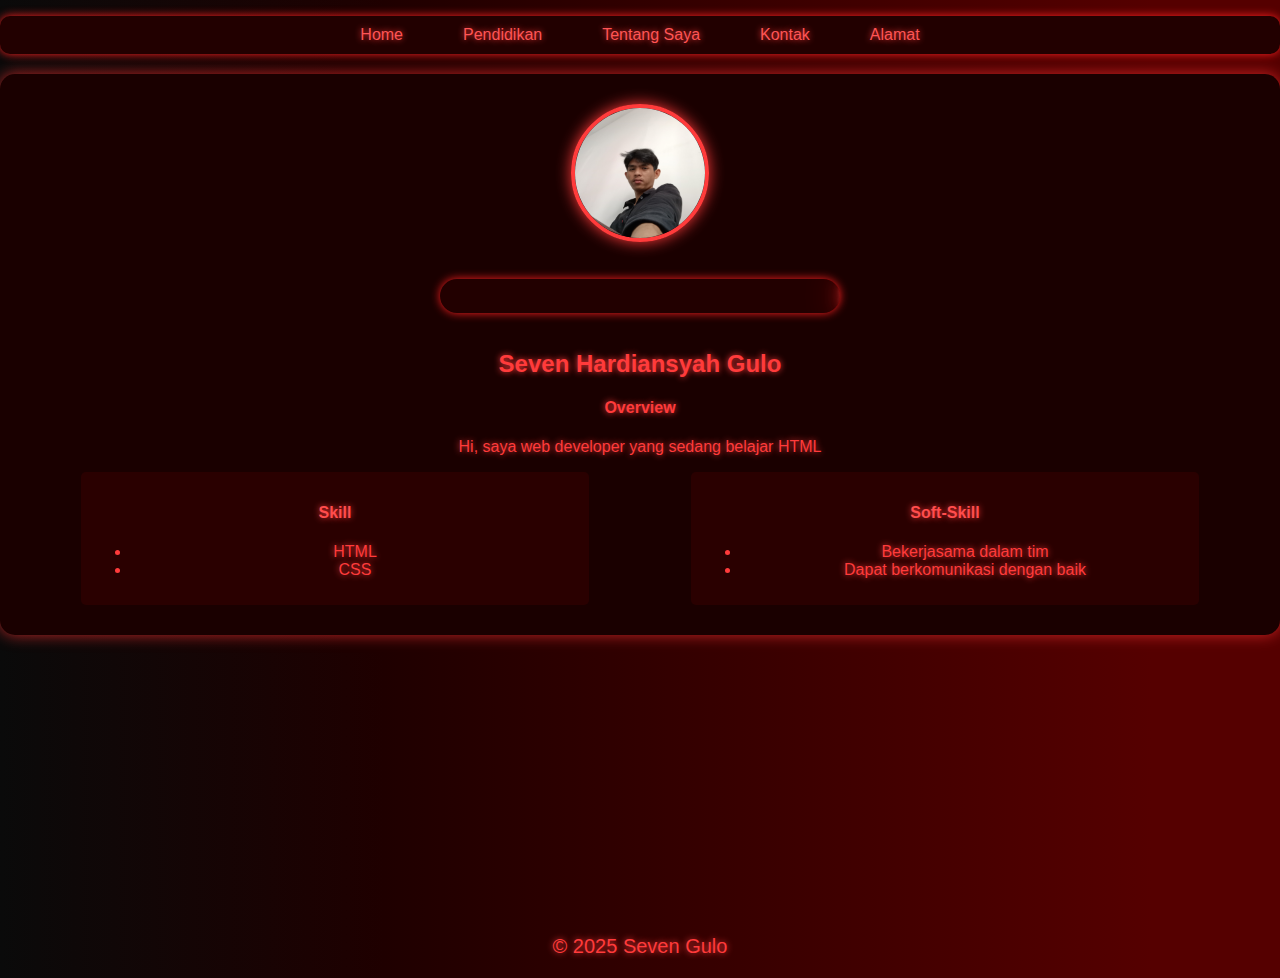
<file: index.html>
<!DOCTYPE html>
<html lang="en">
<head>
    <meta charset="UTF-8" />
    <meta name="viewport" content="width=device-width, initial-scale=1.0" />
    <title>Beranda</title>
   <style>
      body {
    font-family: "Segoe UI", Tahoma, Geneva, Verdana, sans-serif;
    background: linear-gradient(90deg, #0a0a0a 0%, #1f0000 30%, #550000 90%);
    margin: 0;
    padding: 0;
    color: #f0f0f0;
}

header {
    text-align: center;
    color: #ff3b3b; 
    margin-bottom: 20px;
    text-shadow: 0 0 8px #ff3b3b;
}

h2 {
    color: #ff3b3b;
    text-shadow: 0 0 6px #ff3b3b;
}
h3 {
    color: #ff3b3b;
    text-shadow: 0 0 6px #ff3b3b;
}

p {
    color: #ff3b3b;
    text-shadow: 0 0 6px #ff3b3b;
}

h4 {
    color: #ff3b3b;
    text-shadow: 0 0 6px #ff3b3b;
}

ul {
    color: #ff3b3b;
    text-shadow: 0 0 6px #ff3b3b;
}

nav ul {
    list-style-type: none;
    padding: 0;
    display: flex;
    justify-content: center;
    background-color: #220000; 
    border-radius: 10px;
    box-shadow: 0 0 10px #ff1f1f;
}

nav ul li {
    margin: 0 15px;
}

nav ul li a {
    color: #ff5555; 
    text-decoration: none;
    padding: 10px 15px;
    display: block;
    transition: background-color 0.3s, color 0.3s;
}

nav ul li a:hover {
    background-color: #ff1f1f; 
    color: #fff;
    border-radius: 5px;
    box-shadow: 0 0 8px #ff1f1f;
}

.section {
    background-color: #1a0000; 
    border-radius: 15px;
    padding: 30px;
    box-shadow: 0 0 15px rgba(255, 50, 50, 0.7);
    text-align: center;
    margin-bottom: 30px;
    transition: transform 0.3s, box-shadow 0.3s;
    color: #f0d6d6;
}

.section:hover {
    transform: scale(1.03);
    box-shadow: 0 0 30px #ff3b3b;
}

.profile-pic {
    width: 130px;
    height: 130px;
    object-fit: cover;
    border-radius: 50%;
    margin-bottom: 50px;
    border: 4px solid #ff3b3b;
    box-shadow: 0 0 15px #ff3b3b;
}

.skills-experience {
    display: flex;
    justify-content: space-around;
    margin-top: 15px;
}

.skills, .experience {
    width: 40%;
    background-color: #2a0000;
    padding: 10px;
    border-radius: 5px;
    color: #f0c0c0;
}

.skills h4, .experience h4 {
    color: #ff4d4d;
}

footer {
    text-align:center;
    margin-top: 300px;
    color: #ff3b3b;
    font-size: 20px;
    text-shadow: 0 0 10px #ff3b3b;
}

/* Animasi untuk teks menyala-nyala */
@keyframes blink {
    0% { color: red; }
    25% { color: blue; }
    50% { color: green; }
    75% { color: yellow; }
    100% { color: red; }
}

.blinking-text {
    animation: blink 1s infinite;
}
/* Container untuk teks berjalan: sembunyikan overflow dan beri lebar tetap */
.glowing-marquee-container {
  width: 400px; /* sesuaikan lebar container teks */
   position: relative;
    text-align: center; /* Mengatur teks untuk di tengah */
    top: 100%; /* Mengatur teks di tengah vertikal */
    left: 50%; /* Mengatur teks di tengah horizontal */
    transform: translate(-50%, -50%); /* Menyesuaikan posisi teks ke tengah */
  overflow: hidden;
  border-radius: 100px;
  background-color: #220000;
  box-shadow: 0 0 10px #ff1f1f;
}

/* Teks yang bergerak horizontal dengan animasi marquee dan glowing */
.glowing-marquee-text {
  display: inline-block;
  white-space: nowrap;
  padding-left: 100%; /* mulai dari luar kanan */
  animation:
    marquee 10s linear infinite,
    glowColor 4s ease-in-out infinite;
  font-weight: 700;
  font-size: 30px;
  color: #ff3b3b;
  text-shadow:
    0 0 5px #ff3b3b,
    0 0 10px #ff3b3b,
    0 0 20px #ff3b3b,
    0 0 40px #ff1f1f;
}

/* Animasi marquee untuk geser teks dari 0% ke -100% */
@keyframes marquee {
  0% {
    transform: translateX(0%);
  }
  100% {
    transform: translateX(-100%);
  }
}

/* Animasi warna dan bayangan teks untuk efek glowing */
@keyframes glowColor {
  0%, 100% {
    color: #ff3b3b;
    text-shadow:
      0 0 5px #ff3b3b,
      0 0 10px #ff3b3b,
      0 0 20px #ff3b3b,
      0 0 40px #ff1f1f;
  }
  50% {
    color: #ff9b3b;
    text-shadow:
      0 0 8px #ff9b3b,
      0 0 16px #ff9b3b,
      0 0 30px #ff7f1f,
      0 0 50px #ff7f1f;
  }
}


    </style>
</head>
<body>
    <header>
        
        <nav>
            <ul>
            <li><a href="index.html"class="blinking-text">Home</a></li>
              <li><a href="pendidikan.html"class="blinking-text" >Pendidikan</a>
            <li><a href="tentang.html"class="blinking-text">Tentang Saya</a></li>
            <li><a href="kontak.html"class="blinking-text"> Kontak</a></li>
            <li><a Alamat href="alamat.html"class="blinking-text" >Alamat</a></li>
            </ul>
        </nav>
    </header>
    


    <section class="section profile-card">
        <img src="WhatsApp Image 2025-04-28 at 20.33.49_c353b3b0.jpg" alt="Foto Profil" class="profile-pic" />
        <div class="glowing-marquee-container">
  <div class="glowing-marquee-text">
    SELAMAT DATANG DI BIODATA SAYA
  </div>
</div>
        <h2 class="blinking-text">Seven Hardiansyah Gulo</h2>
        <h4>Overview</h4>
        <p>Hi, saya web developer yang sedang belajar HTML</p>
        <div class="skills-experience">
            <div class="skills">
                <h4>Skill</h4>
                <ul>
                    <li>HTML</li>
                    <li>CSS </li>
                </ul>
            </div>
            <div class="experience">
                <h4>Soft-Skill</h4>
                <ul>
                    <li>  Bekerjasama dalam tim</li>
                    <li>Dapat berkomunikasi dengan baik</li>
                    
                </ul>
            </div>
        </div>
    </section>

    <footer>
        <p>&copy; 2025 Seven Gulo</p>
    </footer>
</body>
</html>
</file>
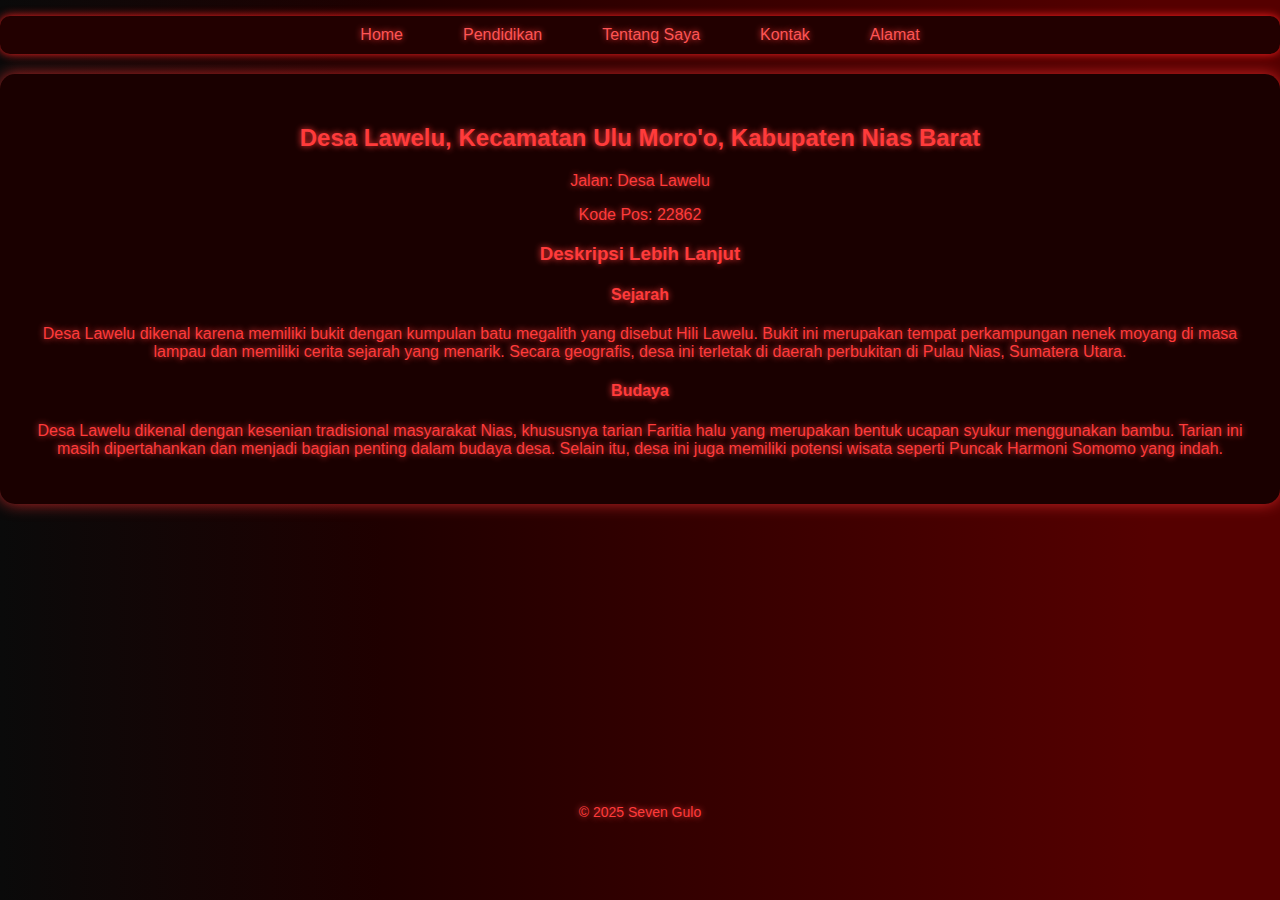
<file: alamat.html>
<!DOCTYPE html>
<html lang="en">
  <head>
    <meta charset="UTF-8" />
    <meta name="viewport" content="width=device-width, initial-scale=1.0" />
    <title>Alamat</title>
    <style>
      body {
    font-family: "Segoe UI", Tahoma, Geneva, Verdana, sans-serif;
    background: linear-gradient(90deg, #0a0a0a 0%, #1f0000 30%, #550000 90%);
    margin: 0;
    padding: 0;
    color: #f0f0f0;
}

header {
    text-align: center;
    color: #ff3b3b; 
    margin-bottom: 20px;
    text-shadow: 0 0 8px #ff3b3b;
}

h2 {
    color: #ff3b3b;
    text-shadow: 0 0 6px #ff3b3b;
}
h3 {
    color: #ff3b3b;
    text-shadow: 0 0 6px #ff3b3b;
}

p {
    color: #ff3b3b;
    text-shadow: 0 0 6px #ff3b3b;
}

h4 {
    color: #ff3b3b;
    text-shadow: 0 0 6px #ff3b3b;
}

ul {
    color: #ff3b3b;
    text-shadow: 0 0 6px #ff3b3b;
}

nav ul {
    list-style-type: none;
    padding: 0;
    display: flex;
    justify-content: center;
    background-color: #220000; 
    border-radius: 10px;
    box-shadow: 0 0 10px #ff1f1f;
}

nav ul li {
    margin: 0 15px;
}

nav ul li a {
    color: #ff5555; 
    text-decoration: none;
    padding: 10px 15px;
    display: block;
    transition: background-color 0.3s, color 0.3s;
}

nav ul li a:hover {
    background-color: #ff1f1f; 
    color: #fff;
    border-radius: 5px;
    box-shadow: 0 0 8px #ff1f1f;
}

.section {
    background-color: #1a0000; 
    border-radius: 15px;
    padding: 30px;
    box-shadow: 0 0 15px rgba(255, 50, 50, 0.7);
    text-align: center;
    margin-bottom: 30px;
    transition: transform 0.3s, box-shadow 0.3s;
    color: #f0d6d6;
}

.section:hover {
    transform: scale(1.03);
    box-shadow: 0 0 30px #ff3b3b;
}

.profile-pic {
    width: 130px;
    height: 130px;
    object-fit: cover;
    border-radius: 50%;
    margin-bottom: 50px;
    border: 4px solid #ff3b3b;
    box-shadow: 0 0 15px #ff3b3b;
}

.skills-experience {
    display: flex;
    justify-content: space-around;
    margin-top: 15px;
}

.skills, .experience {
    width: 40%;
    background-color: #2a0000;
    padding: 10px;
    border-radius: 5px;
    color: #f0c0c0;
}

.skills h4, .experience h4 {
    color: #ff4d4d;
}

footer {
    text-align: center;
    margin-top: 300px;
    color: #ff3b3b;
    font-size: 14px;
    text-shadow: 0 0 6px #ff3b3b;
}

/* Animasi untuk teks menyala-nyala */
@keyframes blink {
    0% { color: red; }
    25% { color: blue; }
    50% { color: green; }
    75% { color: yellow; }
    100% { color: red; }
}

.blinking-text {
    animation: blink 1s infinite;
}
/* Container untuk teks berjalan: sembunyikan overflow dan beri lebar tetap */
.glowing-marquee-container {
  width: 400px; /* sesuaikan lebar container teks */
   position: relative;
    text-align: center; /* Mengatur teks untuk di tengah */
    top: 100%; /* Mengatur teks di tengah vertikal */
    left: 50%; /* Mengatur teks di tengah horizontal */
    transform: translate(-50%, -50%); /* Menyesuaikan posisi teks ke tengah */
  overflow: hidden;
  border-radius: 100px;
  background-color: #220000;
  box-shadow: 0 0 10px #ff1f1f;
}

/* Teks yang bergerak horizontal dengan animasi marquee dan glowing */
.glowing-marquee-text {
  display: inline-block;
  white-space: nowrap;
  padding-left: 100%; /* mulai dari luar kanan */
  animation:
    marquee 10s linear infinite,
    glowColor 4s ease-in-out infinite;
  font-weight: 700;
  font-size: 30px;
  color: #ff3b3b;
  text-shadow:
    0 0 5px #ff3b3b,
    0 0 10px #ff3b3b,
    0 0 20px #ff3b3b,
    0 0 40px #ff1f1f;
}

/* Animasi marquee untuk geser teks dari 0% ke -100% */
@keyframes marquee {
  0% {
    transform: translateX(0%);
  }
  100% {
    transform: translateX(-100%);
  }
}

/* Animasi warna dan bayangan teks untuk efek glowing */
@keyframes glowColor {
  0%, 100% {
    color: #ff3b3b;
    text-shadow:
      0 0 5px #ff3b3b,
      0 0 10px #ff3b3b,
      0 0 20px #ff3b3b,
      0 0 40px #ff1f1f;
  }
  50% {
    color: #ff9b3b;
    text-shadow:
      0 0 8px #ff9b3b,
      0 0 16px #ff9b3b,
      0 0 30px #ff7f1f,
      0 0 50px #ff7f1f;
  }
}


    </style>
  </head>
  <body>
    <header>
   
      <nav>
        <ul>
       <li><a href="index.html"class="blinking-text">Home</a></li>
       <li><a href="pendidikan.html"class="blinking-text" >Pendidikan</a>
       <li><a href="tentang.html"class="blinking-text">Tentang Saya</a></li>
       <li><a href="kontak.html"class="blinking-text"> Kontak</a></li>
       <li><a Alamat href="alamat.html"class="blinking-text" >Alamat</a></li>
            
        </ul>
      </nav>
    </header>

             
    </header>
    <section class="section">
         <h2><i class="fas fa-map-marker-alt"></i> Desa Lawelu, Kecamatan Ulu Moro'o, Kabupaten Nias Barat</h2>
        <p class="job-title"><i class="fas fa-road"></i> Jalan: Desa Lawelu</p>
        <p class="description"><i class="fas fa-post-office"></i> Kode Pos: 22862</p>

        <h3>Deskripsi Lebih Lanjut</h3>
        <h4>Sejarah</h4>
        <p>Desa Lawelu dikenal karena memiliki bukit dengan kumpulan batu megalith yang disebut Hili Lawelu. Bukit ini merupakan tempat perkampungan nenek moyang di masa lampau dan memiliki cerita sejarah yang menarik. Secara geografis, desa ini terletak di daerah perbukitan di Pulau Nias, Sumatera Utara. </p>
        <h4>Budaya</h4>
        <p>Desa Lawelu dikenal dengan kesenian tradisional masyarakat Nias, khususnya tarian Faritia halu yang merupakan bentuk ucapan syukur menggunakan bambu. Tarian ini masih dipertahankan dan menjadi bagian penting dalam budaya desa. Selain itu, desa ini juga memiliki potensi wisata seperti Puncak Harmoni Somomo yang indah. </p>
        
       
    </section>

    <footer>
      <p>&copy; 2025 Seven Gulo</p>
    </footer>
  </body>
</html>
</file>
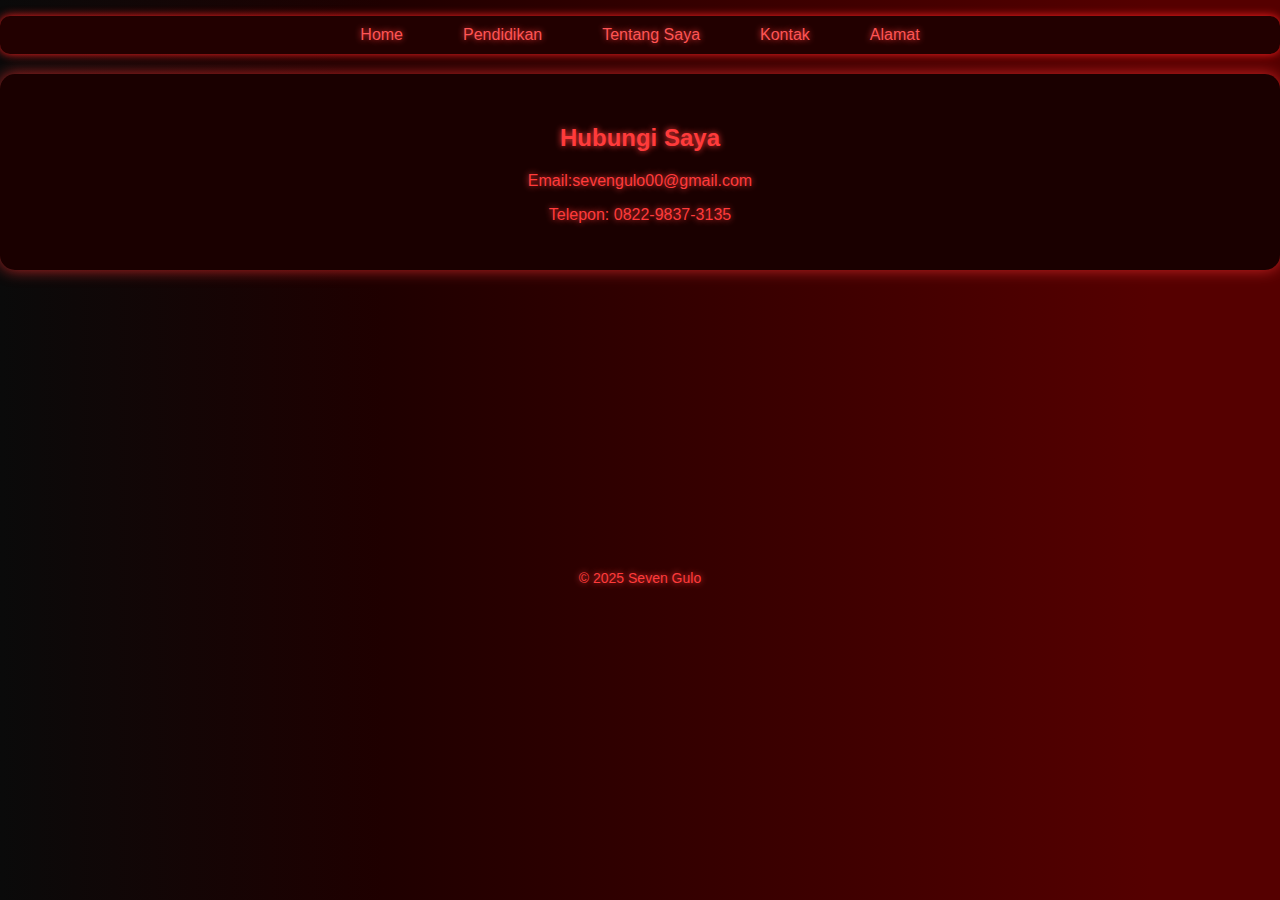
<file: kontak.html>
<!DOCTYPE html>
<html lang="en">
  <head>
    <meta charset="UTF-8" />
    <meta name="viewport" content="width=device-width, initial-scale=1.0" />
    <title>Kontak</title>
    <style>
      body {
    font-family: "Segoe UI", Tahoma, Geneva, Verdana, sans-serif;
    background: linear-gradient(90deg, #0a0a0a 0%, #1f0000 30%, #550000 90%);
    margin: 0;
    padding: 0;
    color: #f0f0f0;
}

header {
    text-align: center;
    color: #ff3b3b; 
    margin-bottom: 20px;
    text-shadow: 0 0 8px #ff3b3b;
}

h2 {
    color: #ff3b3b;
    text-shadow: 0 0 6px #ff3b3b;
}
h3 {
    color: #ff3b3b;
    text-shadow: 0 0 6px #ff3b3b;
}

p {
    color: #ff3b3b;
    text-shadow: 0 0 6px #ff3b3b;
}

h4 {
    color: #ff3b3b;
    text-shadow: 0 0 6px #ff3b3b;
}

ul {
    color: #ff3b3b;
    text-shadow: 0 0 6px #ff3b3b;
}

nav ul {
    list-style-type: none;
    padding: 0;
    display: flex;
    justify-content: center;
    background-color: #220000; 
    border-radius: 10px;
    box-shadow: 0 0 10px #ff1f1f;
}

nav ul li {
    margin: 0 15px;
}

nav ul li a {
    color: #ff5555; 
    text-decoration: none;
    padding: 10px 15px;
    display: block;
    transition: background-color 0.3s, color 0.3s;
}

nav ul li a:hover {
    background-color: #ff1f1f; 
    color: #fff;
    border-radius: 5px;
    box-shadow: 0 0 8px #ff1f1f;
}

.section {
    background-color: #1a0000; 
    border-radius: 15px;
    padding: 30px;
    box-shadow: 0 0 15px rgba(255, 50, 50, 0.7);
    text-align: center;
    margin-bottom: 30px;
    transition: transform 0.3s, box-shadow 0.3s;
    color: #f0d6d6;
}

.section:hover {
    transform: scale(1.03);
    box-shadow: 0 0 30px #ff3b3b;
}

.profile-pic {
    width: 130px;
    height: 130px;
    object-fit: cover;
    border-radius: 50%;
    margin-bottom: 50px;
    border: 4px solid #ff3b3b;
    box-shadow: 0 0 15px #ff3b3b;
}

.skills-experience {
    display: flex;
    justify-content: space-around;
    margin-top: 15px;
}

.skills, .experience {
    width: 40%;
    background-color: #2a0000;
    padding: 10px;
    border-radius: 5px;
    color: #f0c0c0;
}

.skills h4, .experience h4 {
    color: #ff4d4d;
}

footer {
    text-align: center;
    margin-top: 300px;
    color: #ff3b3b;
    font-size: 14px;
    text-shadow: 0 0 6px #ff3b3b;
}

/* Animasi untuk teks menyala-nyala */
@keyframes blink {
    0% { color: red; }
    25% { color: blue; }
    50% { color: green; }
    75% { color: yellow; }
    100% { color: red; }
}

.blinking-text {
    animation: blink 1s infinite;
}
/* Container untuk teks berjalan: sembunyikan overflow dan beri lebar tetap */
.glowing-marquee-container {
  width: 400px; /* sesuaikan lebar container teks */
   position: relative;
    text-align: center; /* Mengatur teks untuk di tengah */
    top: 100%; /* Mengatur teks di tengah vertikal */
    left: 50%; /* Mengatur teks di tengah horizontal */
    transform: translate(-50%, -50%); /* Menyesuaikan posisi teks ke tengah */
  overflow: hidden;
  border-radius: 100px;
  background-color: #220000;
  box-shadow: 0 0 10px #ff1f1f;
}

/* Teks yang bergerak horizontal dengan animasi marquee dan glowing */
.glowing-marquee-text {
  display: inline-block;
  white-space: nowrap;
  padding-left: 100%; /* mulai dari luar kanan */
  animation:
    marquee 10s linear infinite,
    glowColor 4s ease-in-out infinite;
  font-weight: 700;
  font-size: 30px;
  color: #ff3b3b;
  text-shadow:
    0 0 5px #ff3b3b,
    0 0 10px #ff3b3b,
    0 0 20px #ff3b3b,
    0 0 40px #ff1f1f;
}

/* Animasi marquee untuk geser teks dari 0% ke -100% */
@keyframes marquee {
  0% {
    transform: translateX(0%);
  }
  100% {
    transform: translateX(-100%);
  }
}

/* Animasi warna dan bayangan teks untuk efek glowing */
@keyframes glowColor {
  0%, 100% {
    color: #ff3b3b;
    text-shadow:
      0 0 5px #ff3b3b,
      0 0 10px #ff3b3b,
      0 0 20px #ff3b3b,
      0 0 40px #ff1f1f;
  }
  50% {
    color: #ff9b3b;
    text-shadow:
      0 0 8px #ff9b3b,
      0 0 16px #ff9b3b,
      0 0 30px #ff7f1f,
      0 0 50px #ff7f1f;
  }
}


    </style>
  </head>
  <body>
    <header>
      
      <nav>
        <ul>
          <li><a href="index.html"class="blinking-text">Home</a></li>
          <li><a href="pendidikan.html"class="blinking-text" >Pendidikan</a>
            <li><a href="tentang.html"class="blinking-text">Tentang Saya</a></li>
            <li><a href="kontak.html"class="blinking-text"> Kontak</a></li>
            <li><a Alamat href="alamat.html"class="blinking-text" >Alamat</a></li>
        </ul>
      </nav>
    </header>

    <section class="section">
      <h2>Hubungi Saya</h2>
      <p>Email:sevengulo00@gmail.com</p>
      <p>Telepon: 0822-9837-3135</p>
      <div class="social-links">
        <a href="https://wa.me/qr/ERMFRYUCYBPTI1" target="_blank"><i class="fab fa-whatsapp"></i></a>
        <a href="https://www.facebook.com/profile.php?id=100073068326125" target="_blank"><i class="fab fa-facebook-f"></i></a>
      </div>
    </section>

    <footer>
      <p>&copy; 2025 Seven Gulo</p>
    </footer>
  </body>
</html>
</file>
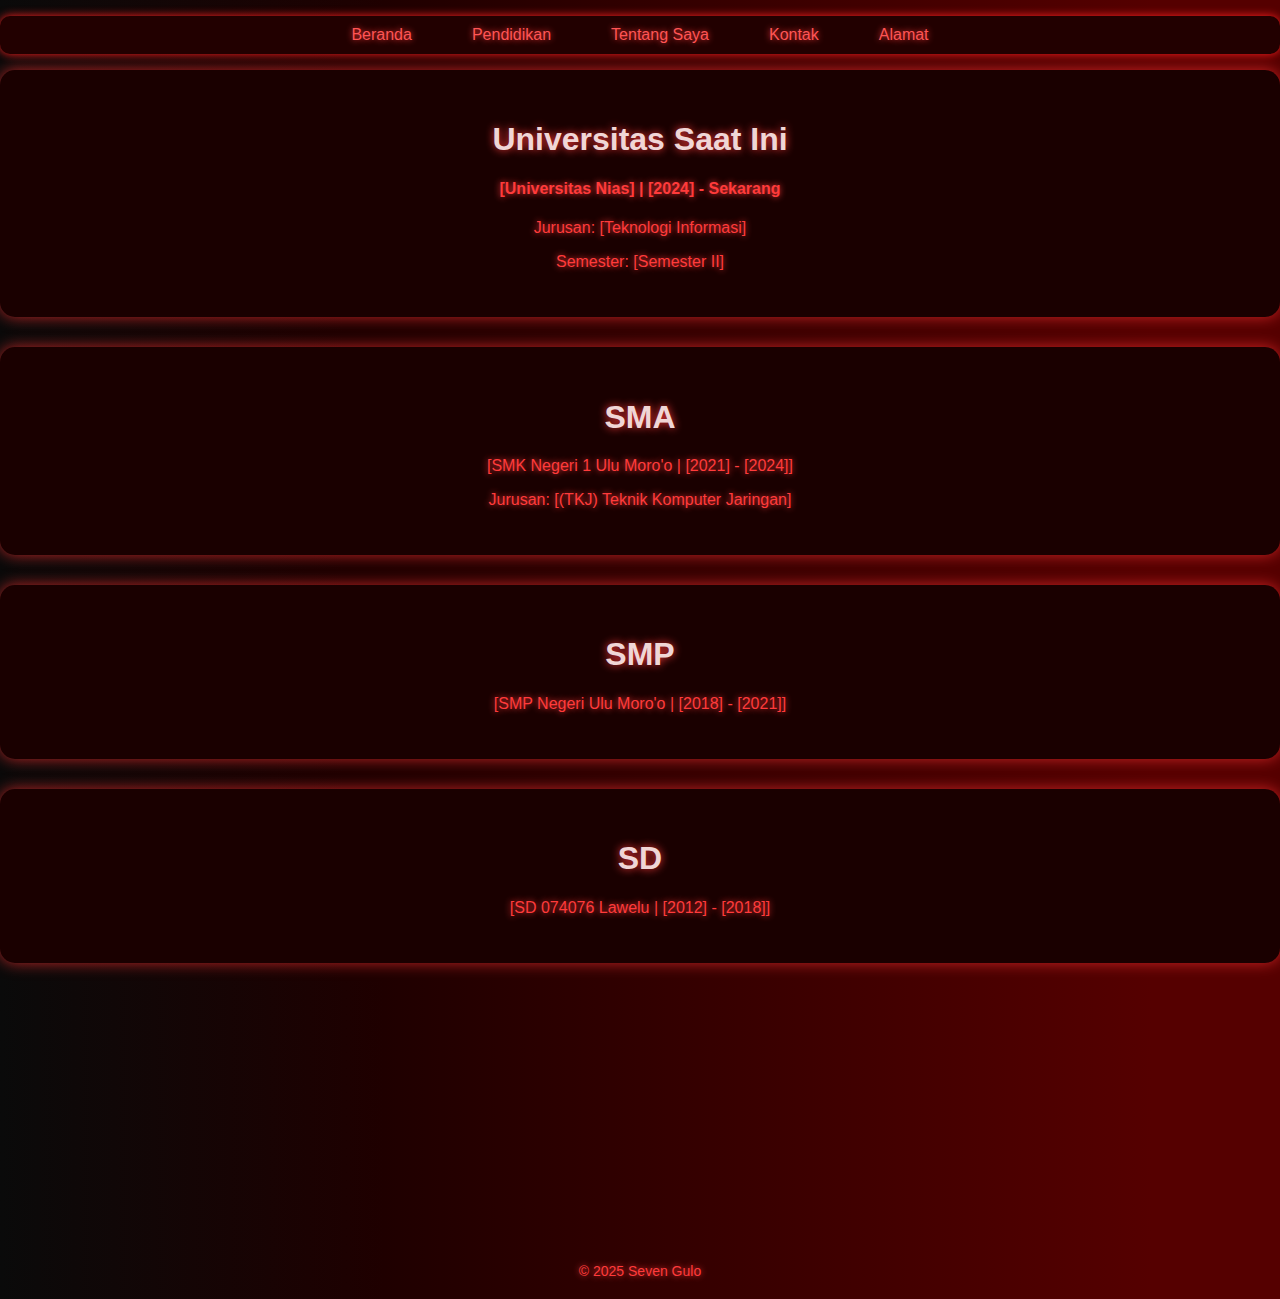
<file: pendidikan.html>
<!DOCTYPE html>
<html lang="id">
<head>
    <meta charset="UTF-8">
    <meta name="viewport" content="width=device-width, initial-scale=1.0">
    <title>Pendidikan</title>
 <style>
      body {
    font-family: "Segoe UI", Tahoma, Geneva, Verdana, sans-serif;
    background: linear-gradient(90deg, #0a0a0a 0%, #1f0000 30%, #550000 90%);
    margin: 0;
    padding: 0;
    color: #f0f0f0;
}

header {
    text-align: center;
    color: #ff3b3b; 
    margin-bottom: 20px;
    text-shadow: 0 0 8px #ff3b3b;
}

h2 {
    color: #ff3b3b;
    text-shadow: 0 0 6px #ff3b3b;
}
h3 {
    color: #ff3b3b;
    text-shadow: 0 0 6px #ff3b3b;
}

p {
    color: #ff3b3b;
    text-shadow: 0 0 6px #ff3b3b;
}

h4 {
    color: #ff3b3b;
    text-shadow: 0 0 6px #ff3b3b;
}

ul {
    color: #ff3b3b;
    text-shadow: 0 0 6px #ff3b3b;
}

nav ul {
    list-style-type: none;
    padding: 0;
    display: flex;
    justify-content: center;
    background-color: #220000; 
    border-radius: 10px;
    box-shadow: 0 0 10px #ff1f1f;
}

nav ul li {
    margin: 0 15px;
}

nav ul li a {
    color: #ff5555; 
    text-decoration: none;
    padding: 10px 15px;
    display: block;
    transition: background-color 0.3s, color 0.3s;
}

nav ul li a:hover {
    background-color: #ff1f1f; 
    color: #fff;
    border-radius: 5px;
    box-shadow: 0 0 8px #ff1f1f;
}

.section {
    background-color: #1a0000; 
    border-radius: 15px;
    padding: 30px;
    box-shadow: 0 0 15px rgba(255, 50, 50, 0.7);
    text-align: center;
    margin-bottom: 30px;
    transition: transform 0.3s, box-shadow 0.3s;
    color: #f0d6d6;
}

.section:hover {
    transform: scale(1.03);
    box-shadow: 0 0 30px #ff3b3b;
}

.profile-pic {
    width: 130px;
    height: 130px;
    object-fit: cover;
    border-radius: 50%;
    margin-bottom: 50px;
    border: 4px solid #ff3b3b;
    box-shadow: 0 0 15px #ff3b3b;
}

.skills-experience {
    display: flex;
    justify-content: space-around;
    margin-top: 15px;
}

.skills, .experience {
    width: 40%;
    background-color: #2a0000;
    padding: 10px;
    border-radius: 5px;
    color: #f0c0c0;
}

.skills h4, .experience h4 {
    color: #ff4d4d;
}

footer {
    text-align: center;
    margin-top: 300px;
    color: #ff3b3b;
    font-size: 14px;
    text-shadow: 0 0 6px #ff3b3b;
}

/* Animasi untuk teks menyala-nyala */
@keyframes blink {
    0% { color: red; }
    25% { color: blue; }
    50% { color: green; }
    75% { color: yellow; }
    100% { color: red; }
}

.blinking-text {
    animation: blink 1s infinite;
}
/* Container untuk teks berjalan: sembunyikan overflow dan beri lebar tetap */
.glowing-marquee-container {
  width: 400px; /* sesuaikan lebar container teks */
   position: relative;
    text-align: center; /* Mengatur teks untuk di tengah */
    top: 100%; /* Mengatur teks di tengah vertikal */
    left: 50%; /* Mengatur teks di tengah horizontal */
    transform: translate(-50%, -50%); /* Menyesuaikan posisi teks ke tengah */
  overflow: hidden;
  border-radius: 100px;
  background-color: #220000;
  box-shadow: 0 0 10px #ff1f1f;
}

/* Teks yang bergerak horizontal dengan animasi marquee dan glowing */
.glowing-marquee-text {
  display: inline-block;
  white-space: nowrap;
  padding-left: 100%; /* mulai dari luar kanan */
  animation:
    marquee 10s linear infinite,
    glowColor 4s ease-in-out infinite;
  font-weight: 700;
  font-size: 30px;
  color: #ff3b3b;
  text-shadow:
    0 0 5px #ff3b3b,
    0 0 10px #ff3b3b,
    0 0 20px #ff3b3b,
    0 0 40px #ff1f1f;
}

/* Animasi marquee untuk geser teks dari 0% ke -100% */
@keyframes marquee {
  0% {
    transform: translateX(0%);
  }
  100% {
    transform: translateX(-100%);
  }
}

/* Animasi warna dan bayangan teks untuk efek glowing */
@keyframes glowColor {
  0%, 100% {
    color: #ff3b3b;
    text-shadow:
      0 0 5px #ff3b3b,
      0 0 10px #ff3b3b,
      0 0 20px #ff3b3b,
      0 0 40px #ff1f1f;
  }
  50% {
    color: #ff9b3b;
    text-shadow:
      0 0 8px #ff9b3b,
      0 0 16px #ff9b3b,
      0 0 30px #ff7f1f,
      0 0 50px #ff7f1f;
  }
}


    </style>
</head>
<body>
    <header>
        <nav>
            <ul>
                <li><a href="index.html" class="blinking-text">Beranda</a></li>
                <li><a href="pendidikan.html" class="blinking-text">Pendidikan</a></li>
                <li><a href="tentang.html" class="blinking-text">Tentang Saya</a></li>
                <li><a href="kontak.html" class="blinking-text">Kontak</a></li>
                <li><a href="alamat.html" class="blinking-text">Alamat</a></li>
            </ul>
        </nav>
        <section class="section">
             <h1 class="blinking-text">Universitas Saat Ini</h1>
             <h4>[Universitas Nias] | [2024] - Sekarang</h4>
             <p>Jurusan: [Teknologi Informasi]</p>
            <p>Semester: [Semester II]</p>
      </section>
    <section class="section">
         <h1 class="blinking-text">SMA</h1>
        <p>[SMK Negeri 1 Ulu Moro'o | [2021] - [2024]]</p>
        <p>Jurusan: [(TKJ) Teknik Komputer Jaringan]</p>
    </section>

    <section class="section">
       <h1 class="blinking-text">SMP</h1>
        <p>[SMP Negeri Ulu Moro'o | [2018] - [2021]]</p>
    </section>

    <section class="section">
         <h1 class="blinking-text">SD</h1>
        <p>[SD 074076 Lawelu | [2012] - [2018]]</p>
    </section>
     <footer>
        <p>&copy; 2025 Seven Gulo</p>
    </footer>

</body>
</html>
</file>
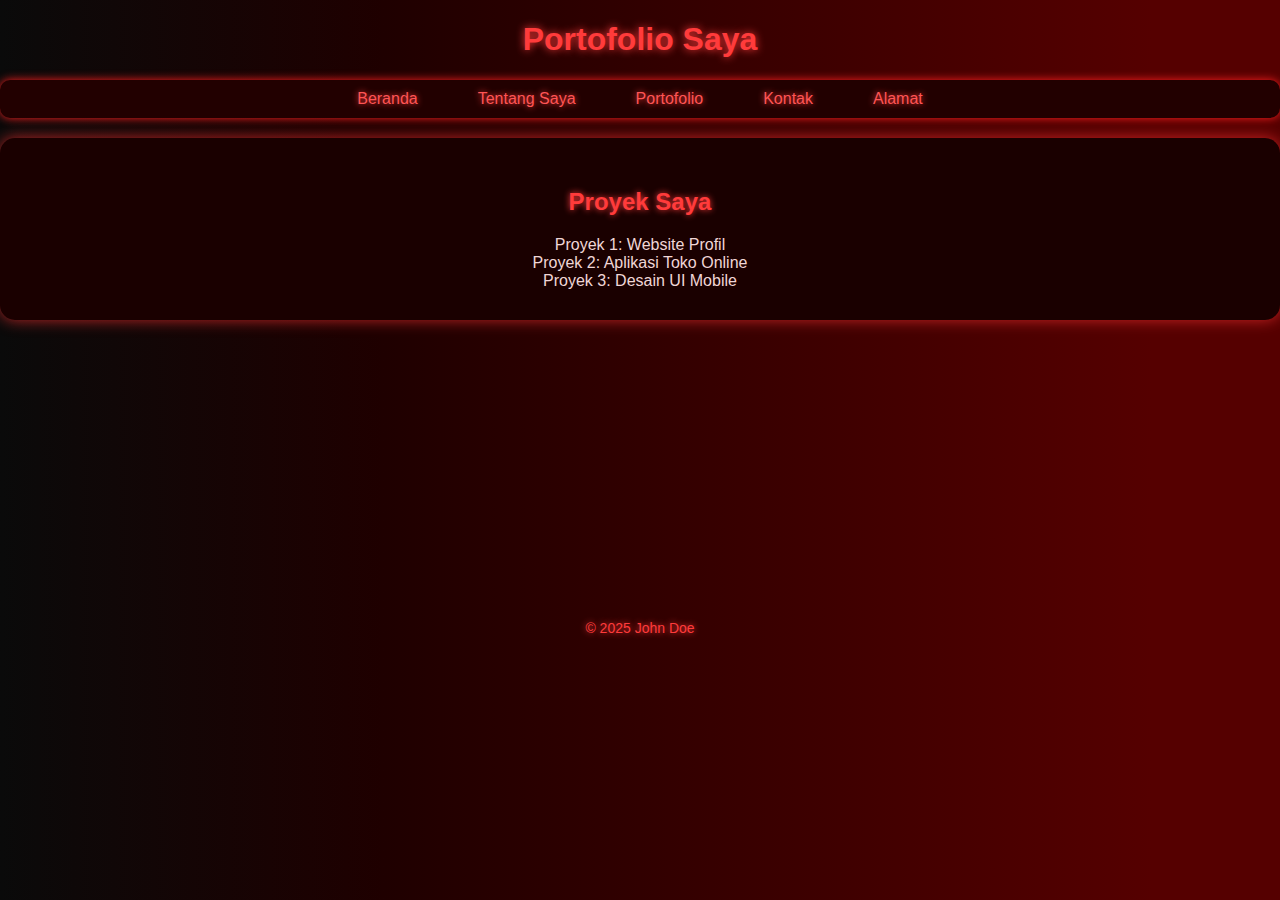
<file: portofolio.html>
<!DOCTYPE html>
<html lang="en">
  <head>
    <meta charset="UTF-8" />
    <meta name="viewport" content="width=device-width, initial-scale=1.0" />
    <title>Portofolio</title>
    <link rel="stylesheet" href="style.css" />
  </head>
  <body>
    <header>
      <h1>Portofolio Saya</h1>
      <nav>
        <ul>
          <li><a href="index.html">Beranda</a></li>
          <li><a href="tentang.html">Tentang Saya</a></li>
          <li><a href="portofolio.html">Portofolio</a></li>
          <li><a href="kontak.html">Kontak</a></li>
          <li><a href="alamat.html">Alamat</a></li>
        </ul>
      </nav>
    </header>

    <section class="section">
      <h2>Proyek Saya</h2>
      <div class="portfolio-grid">
        <div class="portfolio-item">Proyek 1: Website Profil</div>
        <div class="portfolio-item">Proyek 2: Aplikasi Toko Online</div>
        <div class="portfolio-item">Proyek 3: Desain UI Mobile</div>
      </div>
    </section>

    <footer>
      <p>&copy; 2025 John Doe</p>
    </footer>
  </body>
</html>
</file>
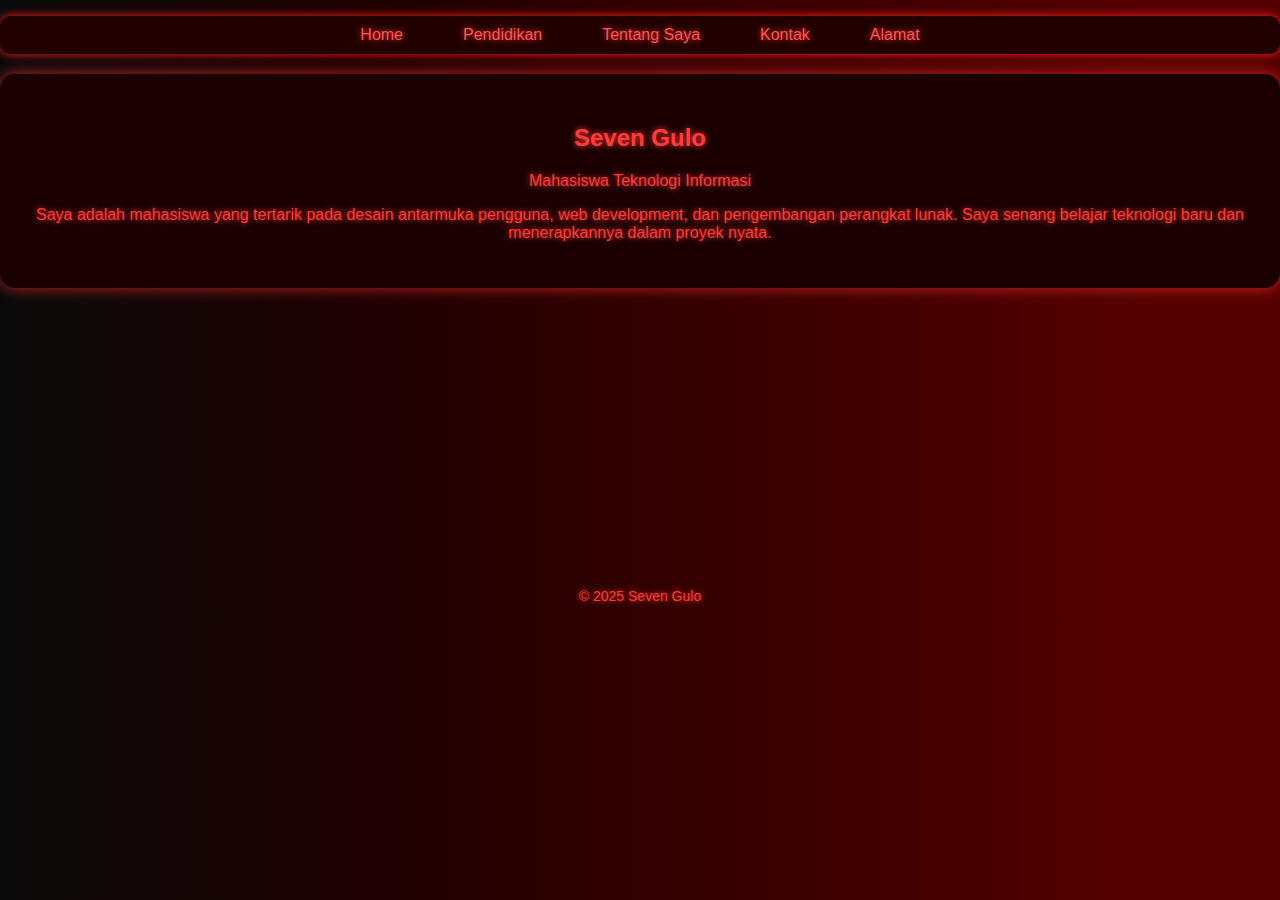
<file: tentang.html>
<!DOCTYPE html>
<html lang="en">
  <head>
    <meta charset="UTF-8" />
    <meta name="viewport" content="width=device-width, initial-scale=1.0" />
    <title>Tentang Saya</title>
   <style>
      body {
    font-family: "Segoe UI", Tahoma, Geneva, Verdana, sans-serif;
    background: linear-gradient(90deg, #0a0a0a 0%, #1f0000 30%, #550000 90%);
    margin: 0;
    padding: 0;
    color: #f0f0f0;
}

header {
    text-align: center;
    color: #ff3b3b; 
    margin-bottom: 20px;
    text-shadow: 0 0 8px #ff3b3b;
}

h2 {
    color: #ff3b3b;
    text-shadow: 0 0 6px #ff3b3b;
}
h3 {
    color: #ff3b3b;
    text-shadow: 0 0 6px #ff3b3b;
}

p {
    color: #ff3b3b;
    text-shadow: 0 0 6px #ff3b3b;
}

h4 {
    color: #ff3b3b;
    text-shadow: 0 0 6px #ff3b3b;
}

ul {
    color: #ff3b3b;
    text-shadow: 0 0 6px #ff3b3b;
}

nav ul {
    list-style-type: none;
    padding: 0;
    display: flex;
    justify-content: center;
    background-color: #220000; 
    border-radius: 10px;
    box-shadow: 0 0 10px #ff1f1f;
}

nav ul li {
    margin: 0 15px;
}

nav ul li a {
    color: #ff5555; 
    text-decoration: none;
    padding: 10px 15px;
    display: block;
    transition: background-color 0.3s, color 0.3s;
}

nav ul li a:hover {
    background-color: #ff1f1f; 
    color: #fff;
    border-radius: 5px;
    box-shadow: 0 0 8px #ff1f1f;
}

.section {
    background-color: #1a0000; 
    border-radius: 15px;
    padding: 30px;
    box-shadow: 0 0 15px rgba(255, 50, 50, 0.7);
    text-align: center;
    margin-bottom: 30px;
    transition: transform 0.3s, box-shadow 0.3s;
    color: #f0d6d6;
}

.section:hover {
    transform: scale(1.03);
    box-shadow: 0 0 30px #ff3b3b;
}

.profile-pic {
    width: 130px;
    height: 130px;
    object-fit: cover;
    border-radius: 50%;
    margin-bottom: 50px;
    border: 4px solid #ff3b3b;
    box-shadow: 0 0 15px #ff3b3b;
}

.skills-experience {
    display: flex;
    justify-content: space-around;
    margin-top: 15px;
}

.skills, .experience {
    width: 40%;
    background-color: #2a0000;
    padding: 10px;
    border-radius: 5px;
    color: #f0c0c0;
}

.skills h4, .experience h4 {
    color: #ff4d4d;
}

footer {
    text-align: center;
    margin-top: 300px;
    color: #ff3b3b;
    font-size: 14px;
    text-shadow: 0 0 6px #ff3b3b;
}

/* Animasi untuk teks menyala-nyala */
@keyframes blink {
    0% { color: red; }
    25% { color: blue; }
    50% { color: green; }
    75% { color: yellow; }
    100% { color: red; }
}

.blinking-text {
    animation: blink 1s infinite;
}
/* Container untuk teks berjalan: sembunyikan overflow dan beri lebar tetap */
.glowing-marquee-container {
  width: 400px; /* sesuaikan lebar container teks */
   position: relative;
    text-align: center; /* Mengatur teks untuk di tengah */
    top: 100%; /* Mengatur teks di tengah vertikal */
    left: 50%; /* Mengatur teks di tengah horizontal */
    transform: translate(-50%, -50%); /* Menyesuaikan posisi teks ke tengah */
  overflow: hidden;
  border-radius: 100px;
  background-color: #220000;
  box-shadow: 0 0 10px #ff1f1f;
}

/* Teks yang bergerak horizontal dengan animasi marquee dan glowing */
.glowing-marquee-text {
  display: inline-block;
  white-space: nowrap;
  padding-left: 100%; /* mulai dari luar kanan */
  animation:
    marquee 10s linear infinite,
    glowColor 4s ease-in-out infinite;
  font-weight: 700;
  font-size: 30px;
  color: #ff3b3b;
  text-shadow:
    0 0 5px #ff3b3b,
    0 0 10px #ff3b3b,
    0 0 20px #ff3b3b,
    0 0 40px #ff1f1f;
}

/* Animasi marquee untuk geser teks dari 0% ke -100% */
@keyframes marquee {
  0% {
    transform: translateX(0%);
  }
  100% {
    transform: translateX(-100%);
  }
}

/* Animasi warna dan bayangan teks untuk efek glowing */
@keyframes glowColor {
  0%, 100% {
    color: #ff3b3b;
    text-shadow:
      0 0 5px #ff3b3b,
      0 0 10px #ff3b3b,
      0 0 20px #ff3b3b,
      0 0 40px #ff1f1f;
  }
  50% {
    color: #ff9b3b;
    text-shadow:
      0 0 8px #ff9b3b,
      0 0 16px #ff9b3b,
      0 0 30px #ff7f1f,
      0 0 50px #ff7f1f;
  }
}


    </style>
  </head>
  <body>
    <header>
      
      <nav>
        <ul>
           <li><a href="index.html"class="blinking-text">Home</a></li>
            <li><a href="pendidikan.html"class="blinking-text" >Pendidikan</a>
            <li><a href="tentang.html"class="blinking-text">Tentang Saya</a></li>
            <li><a href="kontak.html"class="blinking-text"> Kontak</a></li>
            <li><a Alamat href="alamat.html"class="blinking-text" >Alamat</a></li>
        </ul>
      </nav>
    </header>

     <section class="section profile-card">
      <h2>Seven Gulo</h2>
      <p class="job-title">Mahasiswa Teknologi Informasi</p>
      <p class="description">Saya adalah mahasiswa yang tertarik pada desain antarmuka pengguna, web development, dan pengembangan perangkat lunak. Saya senang belajar teknologi baru dan menerapkannya dalam proyek nyata.</p>
    </section>

    <footer>
      <p>&copy; 2025 Seven Gulo</p>
    </footer>
  </body>
</html>
</file>
<file: style.css>
body {
    font-family: "Segoe UI", Tahoma, Geneva, Verdana, sans-serif;
    background: linear-gradient(90deg, #0a0a0a 0%, #1f0000 30%, #550000 90%);
    margin: 0;
    padding: 0;
    color: #f0f0f0;
}

header {
    text-align: center;
    color: #ff3b3b; 
    margin-bottom: 20px;
    text-shadow: 0 0 8px #ff3b3b;
}

h2 {
    color: #ff3b3b;
    text-shadow: 0 0 6px #ff3b3b;
}
h3 {
    color: #ff3b3b;
    text-shadow: 0 0 6px #ff3b3b;
}

p {
    color: #ff3b3b;
    text-shadow: 0 0 6px #ff3b3b;
}

h4 {
    color: #ff3b3b;
    text-shadow: 0 0 6px #ff3b3b;
}

ul {
    color: #ff3b3b;
    text-shadow: 0 0 6px #ff3b3b;
}

nav ul {
    list-style-type: none;
    padding: 0;
    display: flex;
    justify-content: center;
    background-color: #220000; 
    border-radius: 10px;
    box-shadow: 0 0 10px #ff1f1f;
}

nav ul li {
    margin: 0 15px;
}

nav ul li a {
    color: #ff5555; 
    text-decoration: none;
    padding: 10px 15px;
    display: block;
    transition: background-color 0.3s, color 0.3s;
}

nav ul li a:hover {
    background-color: #ff1f1f; 
    color: #fff;
    border-radius: 5px;
    box-shadow: 0 0 8px #ff1f1f;
}

.section {
    background-color: #1a0000; 
    border-radius: 15px;
    padding: 30px;
    box-shadow: 0 0 15px rgba(255, 50, 50, 0.7);
    text-align: center;
    margin-bottom: 30px;
    transition: transform 0.3s, box-shadow 0.3s;
    color: #f0d6d6;
}

.section:hover {
    transform: scale(1.03);
    box-shadow: 0 0 30px #ff3b3b;
}

.profile-pic {
    width: 130px;
    height: 130px;
    object-fit: cover;
    border-radius: 50%;
    margin-bottom: 50px;
    border: 4px solid #ff3b3b;
    box-shadow: 0 0 15px #ff3b3b;
}

.skills-experience {
    display: flex;
    justify-content: space-around;
    margin-top: 15px;
}

.skills, .experience {
    width: 40%;
    background-color: #2a0000;
    padding: 10px;
    border-radius: 5px;
    color: #f0c0c0;
}

.skills h4, .experience h4 {
    color: #ff4d4d;
}

footer {
    text-align: center;
    margin-top: 300px;
    color: #ff3b3b;
    font-size: 14px;
    text-shadow: 0 0 6px #ff3b3b;
}

/* Animasi untuk teks menyala-nyala */
@keyframes blink {
    0% { color: red; }
    25% { color: blue; }
    50% { color: green; }
    75% { color: yellow; }
    100% { color: red; }
}

.blinking-text {
    animation: blink 1s infinite;
}
/* Container untuk teks berjalan: sembunyikan overflow dan beri lebar tetap */
.glowing-marquee-container {
  width: 400px; /* sesuaikan lebar container teks */
   position: relative;
    text-align: center; /* Mengatur teks untuk di tengah */
    top: 100%; /* Mengatur teks di tengah vertikal */
    left: 50%; /* Mengatur teks di tengah horizontal */
    transform: translate(-50%, -50%); /* Menyesuaikan posisi teks ke tengah */
  overflow: hidden;
  border-radius: 100px;
  background-color: #220000;
  box-shadow: 0 0 10px #ff1f1f;
}

/* Teks yang bergerak horizontal dengan animasi marquee dan glowing */
.glowing-marquee-text {
  display: inline-block;
  white-space: nowrap;
  padding-left: 100%; /* mulai dari luar kanan */
  animation:
    marquee 10s linear infinite,
    glowColor 4s ease-in-out infinite;
  font-weight: 700;
  font-size: 30px;
  color: #ff3b3b;
  text-shadow:
    0 0 5px #ff3b3b,
    0 0 10px #ff3b3b,
    0 0 20px #ff3b3b,
    0 0 40px #ff1f1f;
}

/* Animasi marquee untuk geser teks dari 0% ke -100% */
@keyframes marquee {
  0% {
    transform: translateX(0%);
  }
  100% {
    transform: translateX(-100%);
  }
}

/* Animasi warna dan bayangan teks untuk efek glowing */
@keyframes glowColor {
  0%, 100% {
    color: #ff3b3b;
    text-shadow:
      0 0 5px #ff3b3b,
      0 0 10px #ff3b3b,
      0 0 20px #ff3b3b,
      0 0 40px #ff1f1f;
  }
  50% {
    color: #ff9b3b;
    text-shadow:
      0 0 8px #ff9b3b,
      0 0 16px #ff9b3b,
      0 0 30px #ff7f1f,
      0 0 50px #ff7f1f;
  }
}
</file>
